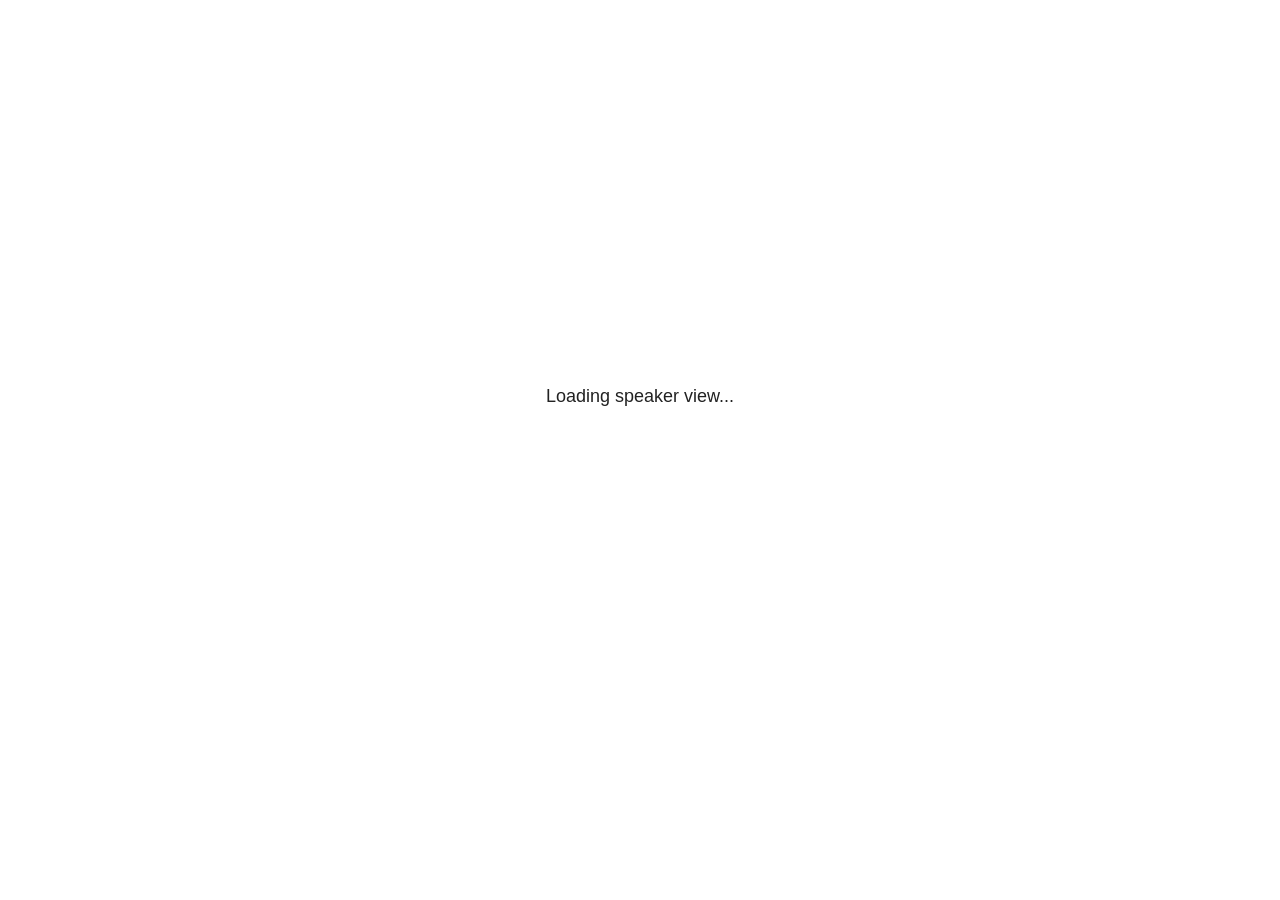
<file: 03.2-extraccion-informacion_files/libs/revealjs/plugin/notes/speaker-view.html>
<!--
	NOTE: You need to build the notes plugin after making changes to this file.
-->
<html lang="en">
	<head>
		<meta charset="utf-8">

		<title>reveal.js - Speaker View</title>

		<style>
			body {
				font-family: Helvetica;
				font-size: 18px;
			}

			#current-slide,
			#upcoming-slide,
			#speaker-controls {
				padding: 6px;
				box-sizing: border-box;
				-moz-box-sizing: border-box;
			}

			#current-slide iframe,
			#upcoming-slide iframe {
				width: 100%;
				height: 100%;
				border: 1px solid #ddd;
			}

			#current-slide .label,
			#upcoming-slide .label {
				position: absolute;
				top: 10px;
				left: 10px;
				z-index: 2;
			}

			#connection-status {
				position: absolute;
				top: 0;
				left: 0;
				width: 100%;
				height: 100%;
				z-index: 20;
				padding: 30% 20% 20% 20%;
				font-size: 18px;
				color: #222;
				background: #fff;
				text-align: center;
				box-sizing: border-box;
				line-height: 1.4;
			}

			.overlay-element {
				height: 34px;
				line-height: 34px;
				padding: 0 10px;
				text-shadow: none;
				background: rgba( 220, 220, 220, 0.8 );
				color: #222;
				font-size: 14px;
			}

			.overlay-element.interactive:hover {
				background: rgba( 220, 220, 220, 1 );
			}

			#current-slide {
				position: absolute;
				width: 60%;
				height: 100%;
				top: 0;
				left: 0;
				padding-right: 0;
			}

			#upcoming-slide {
				position: absolute;
				width: 40%;
				height: 40%;
				right: 0;
				top: 0;
			}

			/* Speaker controls */
			#speaker-controls {
				position: absolute;
				top: 40%;
				right: 0;
				width: 40%;
				height: 60%;
				overflow: auto;
				font-size: 18px;
			}

				.speaker-controls-time.hidden,
				.speaker-controls-notes.hidden {
					display: none;
				}

				.speaker-controls-time .label,
				.speaker-controls-pace .label,
				.speaker-controls-notes .label {
					text-transform: uppercase;
					font-weight: normal;
					font-size: 0.66em;
					color: #666;
					margin: 0;
				}

				.speaker-controls-time, .speaker-controls-pace {
					border-bottom: 1px solid rgba( 200, 200, 200, 0.5 );
					margin-bottom: 10px;
					padding: 10px 16px;
					padding-bottom: 20px;
					cursor: pointer;
				}

				.speaker-controls-time .reset-button {
					opacity: 0;
					float: right;
					color: #666;
					text-decoration: none;
				}
				.speaker-controls-time:hover .reset-button {
					opacity: 1;
				}

				.speaker-controls-time .timer,
				.speaker-controls-time .clock {
					width: 50%;
				}

				.speaker-controls-time .timer,
				.speaker-controls-time .clock,
				.speaker-controls-time .pacing .hours-value,
				.speaker-controls-time .pacing .minutes-value,
				.speaker-controls-time .pacing .seconds-value {
					font-size: 1.9em;
				}

				.speaker-controls-time .timer {
					float: left;
				}

				.speaker-controls-time .clock {
					float: right;
					text-align: right;
				}

				.speaker-controls-time span.mute {
					opacity: 0.3;
				}

				.speaker-controls-time .pacing-title {
					margin-top: 5px;
				}

				.speaker-controls-time .pacing.ahead {
					color: blue;
				}

				.speaker-controls-time .pacing.on-track {
					color: green;
				}

				.speaker-controls-time .pacing.behind {
					color: red;
				}

				.speaker-controls-notes {
					padding: 10px 16px;
				}

				.speaker-controls-notes .value {
					margin-top: 5px;
					line-height: 1.4;
					font-size: 1.2em;
				}

			/* Layout selector */
			#speaker-layout {
				position: absolute;
				top: 10px;
				right: 10px;
				color: #222;
				z-index: 10;
			}
				#speaker-layout select {
					position: absolute;
					width: 100%;
					height: 100%;
					top: 0;
					left: 0;
					border: 0;
					box-shadow: 0;
					cursor: pointer;
					opacity: 0;

					font-size: 1em;
					background-color: transparent;

					-moz-appearance: none;
					-webkit-appearance: none;
					-webkit-tap-highlight-color: rgba(0, 0, 0, 0);
				}

				#speaker-layout select:focus {
					outline: none;
					box-shadow: none;
				}

			.clear {
				clear: both;
			}

			/* Speaker layout: Wide */
			body[data-speaker-layout="wide"] #current-slide,
			body[data-speaker-layout="wide"] #upcoming-slide {
				width: 50%;
				height: 45%;
				padding: 6px;
			}

			body[data-speaker-layout="wide"] #current-slide {
				top: 0;
				left: 0;
			}

			body[data-speaker-layout="wide"] #upcoming-slide {
				top: 0;
				left: 50%;
			}

			body[data-speaker-layout="wide"] #speaker-controls {
				top: 45%;
				left: 0;
				width: 100%;
				height: 50%;
				font-size: 1.25em;
			}

			/* Speaker layout: Tall */
			body[data-speaker-layout="tall"] #current-slide,
			body[data-speaker-layout="tall"] #upcoming-slide {
				width: 45%;
				height: 50%;
				padding: 6px;
			}

			body[data-speaker-layout="tall"] #current-slide {
				top: 0;
				left: 0;
			}

			body[data-speaker-layout="tall"] #upcoming-slide {
				top: 50%;
				left: 0;
			}

			body[data-speaker-layout="tall"] #speaker-controls {
				padding-top: 40px;
				top: 0;
				left: 45%;
				width: 55%;
				height: 100%;
				font-size: 1.25em;
			}

			/* Speaker layout: Notes only */
			body[data-speaker-layout="notes-only"] #current-slide,
			body[data-speaker-layout="notes-only"] #upcoming-slide {
				display: none;
			}

			body[data-speaker-layout="notes-only"] #speaker-controls {
				padding-top: 40px;
				top: 0;
				left: 0;
				width: 100%;
				height: 100%;
				font-size: 1.25em;
			}

			@media screen and (max-width: 1080px) {
				body[data-speaker-layout="default"] #speaker-controls {
					font-size: 16px;
				}
			}

			@media screen and (max-width: 900px) {
				body[data-speaker-layout="default"] #speaker-controls {
					font-size: 14px;
				}
			}

			@media screen and (max-width: 800px) {
				body[data-speaker-layout="default"] #speaker-controls {
					font-size: 12px;
				}
			}

		</style>
	</head>

	<body>

		<div id="connection-status">Loading speaker view...</div>

		<div id="current-slide"></div>
		<div id="upcoming-slide"><span class="overlay-element label">Upcoming</span></div>
		<div id="speaker-controls">
			<div class="speaker-controls-time">
				<h4 class="label">Time <span class="reset-button">Click to Reset</span></h4>
				<div class="clock">
					<span class="clock-value">0:00 AM</span>
				</div>
				<div class="timer">
					<span class="hours-value">00</span><span class="minutes-value">:00</span><span class="seconds-value">:00</span>
				</div>
				<div class="clear"></div>

				<h4 class="label pacing-title" style="display: none">Pacing – Time to finish current slide</h4>
				<div class="pacing" style="display: none">
					<span class="hours-value">00</span><span class="minutes-value">:00</span><span class="seconds-value">:00</span>
				</div>
			</div>

			<div class="speaker-controls-notes hidden">
				<h4 class="label">Notes</h4>
				<div class="value"></div>
			</div>
		</div>
		<div id="speaker-layout" class="overlay-element interactive">
			<span class="speaker-layout-label"></span>
			<select class="speaker-layout-dropdown"></select>
		</div>

		<script>

			(function() {

				var notes,
					notesValue,
					currentState,
					currentSlide,
					upcomingSlide,
					layoutLabel,
					layoutDropdown,
					pendingCalls = {},
					lastRevealApiCallId = 0,
					connected = false,
					whitelistedWindows = [window.opener];

				var SPEAKER_LAYOUTS = {
					'default': 'Default',
					'wide': 'Wide',
					'tall': 'Tall',
					'notes-only': 'Notes only'
				};

				setupLayout();

				var connectionStatus = document.querySelector( '#connection-status' );
				var connectionTimeout = setTimeout( function() {
					connectionStatus.innerHTML = 'Error connecting to main window.<br>Please try closing and reopening the speaker view.';
				}, 5000 );
;
				window.addEventListener( 'message', function( event ) {

					// Validate the origin of this message to prevent XSS
					if( window.location.origin !== event.origin && whitelistedWindows.indexOf( event.source ) === -1 ) {
						return;
					}

					clearTimeout( connectionTimeout );
					connectionStatus.style.display = 'none';

					var data = JSON.parse( event.data );

					// The overview mode is only useful to the reveal.js instance
					// where navigation occurs so we don't sync it
					if( data.state ) delete data.state.overview;

					// Messages sent by the notes plugin inside of the main window
					if( data && data.namespace === 'reveal-notes' ) {
						if( data.type === 'connect' ) {
							handleConnectMessage( data );
						}
						else if( data.type === 'state' ) {
							handleStateMessage( data );
						}
						else if( data.type === 'return' ) {
							pendingCalls[data.callId](data.result);
							delete pendingCalls[data.callId];
						}
					}
					// Messages sent by the reveal.js inside of the current slide preview
					else if( data && data.namespace === 'reveal' ) {
						if( /ready/.test( data.eventName ) ) {
							// Send a message back to notify that the handshake is complete
							window.opener.postMessage( JSON.stringify({ namespace: 'reveal-notes', type: 'connected'} ), '*' );
						}
						else if( /slidechanged|fragmentshown|fragmenthidden|paused|resumed/.test( data.eventName ) && currentState !== JSON.stringify( data.state ) ) {

							dispatchStateToMainWindow( data.state );

						}
					}

				} );

				/**
				 * Updates the presentation in the main window to match the state
				 * of the presentation in the notes window.
				 */
				const dispatchStateToMainWindow = debounce(( state ) => {
					window.opener.postMessage( JSON.stringify({ method: 'setState', args: [ state ]} ), '*' );
				}, 500);

				/**
				 * Asynchronously calls the Reveal.js API of the main frame.
				 */
				function callRevealApi( methodName, methodArguments, callback ) {

					var callId = ++lastRevealApiCallId;
					pendingCalls[callId] = callback;
					window.opener.postMessage( JSON.stringify( {
						namespace: 'reveal-notes',
						type: 'call',
						callId: callId,
						methodName: methodName,
						arguments: methodArguments
					} ), '*' );

				}

				/**
				 * Called when the main window is trying to establish a
				 * connection.
				 */
				function handleConnectMessage( data ) {

					if( connected === false ) {
						connected = true;

						setupIframes( data );
						setupKeyboard();
						setupNotes();
						setupTimer();
						setupHeartbeat();
					}

				}

				/**
				 * Called when the main window sends an updated state.
				 */
				function handleStateMessage( data ) {

					// Store the most recently set state to avoid circular loops
					// applying the same state
					currentState = JSON.stringify( data.state );

					// No need for updating the notes in case of fragment changes
					if ( data.notes ) {
						notes.classList.remove( 'hidden' );
						notesValue.style.whiteSpace = data.whitespace;
						if( data.markdown ) {
							notesValue.innerHTML = marked( data.notes );
						}
						else {
							notesValue.innerHTML = data.notes;
						}
					}
					else {
						notes.classList.add( 'hidden' );
					}

					// Update the note slides
					currentSlide.contentWindow.postMessage( JSON.stringify({ method: 'setState', args: [ data.state ] }), '*' );
					upcomingSlide.contentWindow.postMessage( JSON.stringify({ method: 'setState', args: [ data.state ] }), '*' );
					upcomingSlide.contentWindow.postMessage( JSON.stringify({ method: 'next' }), '*' );

				}

				// Limit to max one state update per X ms
				handleStateMessage = debounce( handleStateMessage, 200 );

				/**
				 * Forward keyboard events to the current slide window.
				 * This enables keyboard events to work even if focus
				 * isn't set on the current slide iframe.
				 *
				 * Block F5 default handling, it reloads and disconnects
				 * the speaker notes window.
				 */
				function setupKeyboard() {

					document.addEventListener( 'keydown', function( event ) {
						if( event.keyCode === 116 || ( event.metaKey && event.keyCode === 82 ) ) {
							event.preventDefault();
							return false;
						}
						currentSlide.contentWindow.postMessage( JSON.stringify({ method: 'triggerKey', args: [ event.keyCode ] }), '*' );
					} );

				}

				/**
				 * Creates the preview iframes.
				 */
				function setupIframes( data ) {

					var params = [
						'receiver',
						'progress=false',
						'history=false',
						'transition=none',
						'autoSlide=0',
						'backgroundTransition=none'
					].join( '&' );

					var urlSeparator = /\?/.test(data.url) ? '&' : '?';
					var hash = '#/' + data.state.indexh + '/' + data.state.indexv;
					var currentURL = data.url + urlSeparator + params + '&postMessageEvents=true' + hash;
					var upcomingURL = data.url + urlSeparator + params + '&controls=false' + hash;

					currentSlide = document.createElement( 'iframe' );
					currentSlide.setAttribute( 'width', 1280 );
					currentSlide.setAttribute( 'height', 1024 );
					currentSlide.setAttribute( 'src', currentURL );
					document.querySelector( '#current-slide' ).appendChild( currentSlide );

					upcomingSlide = document.createElement( 'iframe' );
					upcomingSlide.setAttribute( 'width', 640 );
					upcomingSlide.setAttribute( 'height', 512 );
					upcomingSlide.setAttribute( 'src', upcomingURL );
					document.querySelector( '#upcoming-slide' ).appendChild( upcomingSlide );

					whitelistedWindows.push( currentSlide.contentWindow, upcomingSlide.contentWindow );

				}

				/**
				 * Setup the notes UI.
				 */
				function setupNotes() {

					notes = document.querySelector( '.speaker-controls-notes' );
					notesValue = document.querySelector( '.speaker-controls-notes .value' );

				}

				/**
				 * We send out a heartbeat at all times to ensure we can
				 * reconnect with the main presentation window after reloads.
				 */
				function setupHeartbeat() {

					setInterval( () => {
						window.opener.postMessage( JSON.stringify({ namespace: 'reveal-notes', type: 'heartbeat'} ), '*' );
					}, 1000 );

				}

				function getTimings( callback ) {

					callRevealApi( 'getSlidesAttributes', [], function ( slideAttributes ) {
						callRevealApi( 'getConfig', [], function ( config ) {
							var totalTime = config.totalTime;
							var minTimePerSlide = config.minimumTimePerSlide || 0;
							var defaultTiming = config.defaultTiming;
							if ((defaultTiming == null) && (totalTime == null)) {
								callback(null);
								return;
							}
							// Setting totalTime overrides defaultTiming
							if (totalTime) {
								defaultTiming = 0;
							}
							var timings = [];
							for ( var i in slideAttributes ) {
								var slide = slideAttributes[ i ];
								var timing = defaultTiming;
								if( slide.hasOwnProperty( 'data-timing' )) {
									var t = slide[ 'data-timing' ];
									timing = parseInt(t);
									if( isNaN(timing) ) {
										console.warn("Could not parse timing '" + t + "' of slide " + i + "; using default of " + defaultTiming);
										timing = defaultTiming;
									}
								}
								timings.push(timing);
							}
							if ( totalTime ) {
								// After we've allocated time to individual slides, we summarize it and
								// subtract it from the total time
								var remainingTime = totalTime - timings.reduce( function(a, b) { return a + b; }, 0 );
								// The remaining time is divided by the number of slides that have 0 seconds
								// allocated at the moment, giving the average time-per-slide on the remaining slides
								var remainingSlides = (timings.filter( function(x) { return x == 0 }) ).length
								var timePerSlide = Math.round( remainingTime / remainingSlides, 0 )
								// And now we replace every zero-value timing with that average
								timings = timings.map( function(x) { return (x==0 ? timePerSlide : x) } );
							}
							var slidesUnderMinimum = timings.filter( function(x) { return (x < minTimePerSlide) } ).length
							if ( slidesUnderMinimum ) {
								message = "The pacing time for " + slidesUnderMinimum + " slide(s) is under the configured minimum of " + minTimePerSlide + " seconds. Check the data-timing attribute on individual slides, or consider increasing the totalTime or minimumTimePerSlide configuration options (or removing some slides).";
								alert(message);
							}
							callback( timings );
						} );
					} );

				}

				/**
				 * Return the number of seconds allocated for presenting
				 * all slides up to and including this one.
				 */
				function getTimeAllocated( timings, callback ) {

					callRevealApi( 'getSlidePastCount', [], function ( currentSlide ) {
						var allocated = 0;
						for (var i in timings.slice(0, currentSlide + 1)) {
							allocated += timings[i];
						}
						callback( allocated );
					} );

				}

				/**
				 * Create the timer and clock and start updating them
				 * at an interval.
				 */
				function setupTimer() {

					var start = new Date(),
					timeEl = document.querySelector( '.speaker-controls-time' ),
					clockEl = timeEl.querySelector( '.clock-value' ),
					hoursEl = timeEl.querySelector( '.hours-value' ),
					minutesEl = timeEl.querySelector( '.minutes-value' ),
					secondsEl = timeEl.querySelector( '.seconds-value' ),
					pacingTitleEl = timeEl.querySelector( '.pacing-title' ),
					pacingEl = timeEl.querySelector( '.pacing' ),
					pacingHoursEl = pacingEl.querySelector( '.hours-value' ),
					pacingMinutesEl = pacingEl.querySelector( '.minutes-value' ),
					pacingSecondsEl = pacingEl.querySelector( '.seconds-value' );

					var timings = null;
					getTimings( function ( _timings ) {

						timings = _timings;
						if (_timings !== null) {
							pacingTitleEl.style.removeProperty('display');
							pacingEl.style.removeProperty('display');
						}

						// Update once directly
						_updateTimer();

						// Then update every second
						setInterval( _updateTimer, 1000 );

					} );


					function _resetTimer() {

						if (timings == null) {
							start = new Date();
							_updateTimer();
						}
						else {
							// Reset timer to beginning of current slide
							getTimeAllocated( timings, function ( slideEndTimingSeconds ) {
								var slideEndTiming = slideEndTimingSeconds * 1000;
								callRevealApi( 'getSlidePastCount', [], function ( currentSlide ) {
									var currentSlideTiming = timings[currentSlide] * 1000;
									var previousSlidesTiming = slideEndTiming - currentSlideTiming;
									var now = new Date();
									start = new Date(now.getTime() - previousSlidesTiming);
									_updateTimer();
								} );
							} );
						}

					}

					timeEl.addEventListener( 'click', function() {
						_resetTimer();
						return false;
					} );

					function _displayTime( hrEl, minEl, secEl, time) {

						var sign = Math.sign(time) == -1 ? "-" : "";
						time = Math.abs(Math.round(time / 1000));
						var seconds = time % 60;
						var minutes = Math.floor( time / 60 ) % 60 ;
						var hours = Math.floor( time / ( 60 * 60 )) ;
						hrEl.innerHTML = sign + zeroPadInteger( hours );
						if (hours == 0) {
							hrEl.classList.add( 'mute' );
						}
						else {
							hrEl.classList.remove( 'mute' );
						}
						minEl.innerHTML = ':' + zeroPadInteger( minutes );
						if (hours == 0 && minutes == 0) {
							minEl.classList.add( 'mute' );
						}
						else {
							minEl.classList.remove( 'mute' );
						}
						secEl.innerHTML = ':' + zeroPadInteger( seconds );
					}

					function _updateTimer() {

						var diff, hours, minutes, seconds,
						now = new Date();

						diff = now.getTime() - start.getTime();

						clockEl.innerHTML = now.toLocaleTimeString( 'en-US', { hour12: true, hour: '2-digit', minute:'2-digit' } );
						_displayTime( hoursEl, minutesEl, secondsEl, diff );
						if (timings !== null) {
							_updatePacing(diff);
						}

					}

					function _updatePacing(diff) {

						getTimeAllocated( timings, function ( slideEndTimingSeconds ) {
							var slideEndTiming = slideEndTimingSeconds * 1000;

							callRevealApi( 'getSlidePastCount', [], function ( currentSlide ) {
								var currentSlideTiming = timings[currentSlide] * 1000;
								var timeLeftCurrentSlide = slideEndTiming - diff;
								if (timeLeftCurrentSlide < 0) {
									pacingEl.className = 'pacing behind';
								}
								else if (timeLeftCurrentSlide < currentSlideTiming) {
									pacingEl.className = 'pacing on-track';
								}
								else {
									pacingEl.className = 'pacing ahead';
								}
								_displayTime( pacingHoursEl, pacingMinutesEl, pacingSecondsEl, timeLeftCurrentSlide );
							} );
						} );
					}

				}

				/**
				 * Sets up the speaker view layout and layout selector.
				 */
				function setupLayout() {

					layoutDropdown = document.querySelector( '.speaker-layout-dropdown' );
					layoutLabel = document.querySelector( '.speaker-layout-label' );

					// Render the list of available layouts
					for( var id in SPEAKER_LAYOUTS ) {
						var option = document.createElement( 'option' );
						option.setAttribute( 'value', id );
						option.textContent = SPEAKER_LAYOUTS[ id ];
						layoutDropdown.appendChild( option );
					}

					// Monitor the dropdown for changes
					layoutDropdown.addEventListener( 'change', function( event ) {

						setLayout( layoutDropdown.value );

					}, false );

					// Restore any currently persisted layout
					setLayout( getLayout() );

				}

				/**
				 * Sets a new speaker view layout. The layout is persisted
				 * in local storage.
				 */
				function setLayout( value ) {

					var title = SPEAKER_LAYOUTS[ value ];

					layoutLabel.innerHTML = 'Layout' + ( title ? ( ': ' + title ) : '' );
					layoutDropdown.value = value;

					document.body.setAttribute( 'data-speaker-layout', value );

					// Persist locally
					if( supportsLocalStorage() ) {
						window.localStorage.setItem( 'reveal-speaker-layout', value );
					}

				}

				/**
				 * Returns the ID of the most recently set speaker layout
				 * or our default layout if none has been set.
				 */
				function getLayout() {

					if( supportsLocalStorage() ) {
						var layout = window.localStorage.getItem( 'reveal-speaker-layout' );
						if( layout ) {
							return layout;
						}
					}

					// Default to the first record in the layouts hash
					for( var id in SPEAKER_LAYOUTS ) {
						return id;
					}

				}

				function supportsLocalStorage() {

					try {
						localStorage.setItem('test', 'test');
						localStorage.removeItem('test');
						return true;
					}
					catch( e ) {
						return false;
					}

				}

				function zeroPadInteger( num ) {

					var str = '00' + parseInt( num );
					return str.substring( str.length - 2 );

				}

				/**
				 * Limits the frequency at which a function can be called.
				 */
				function debounce( fn, ms ) {

					var lastTime = 0,
						timeout;

					return function() {

						var args = arguments;
						var context = this;

						clearTimeout( timeout );

						var timeSinceLastCall = Date.now() - lastTime;
						if( timeSinceLastCall > ms ) {
							fn.apply( context, args );
							lastTime = Date.now();
						}
						else {
							timeout = setTimeout( function() {
								fn.apply( context, args );
								lastTime = Date.now();
							}, ms - timeSinceLastCall );
						}

					}

				}

			})();

		</script>
	</body>
</html>
</file>
